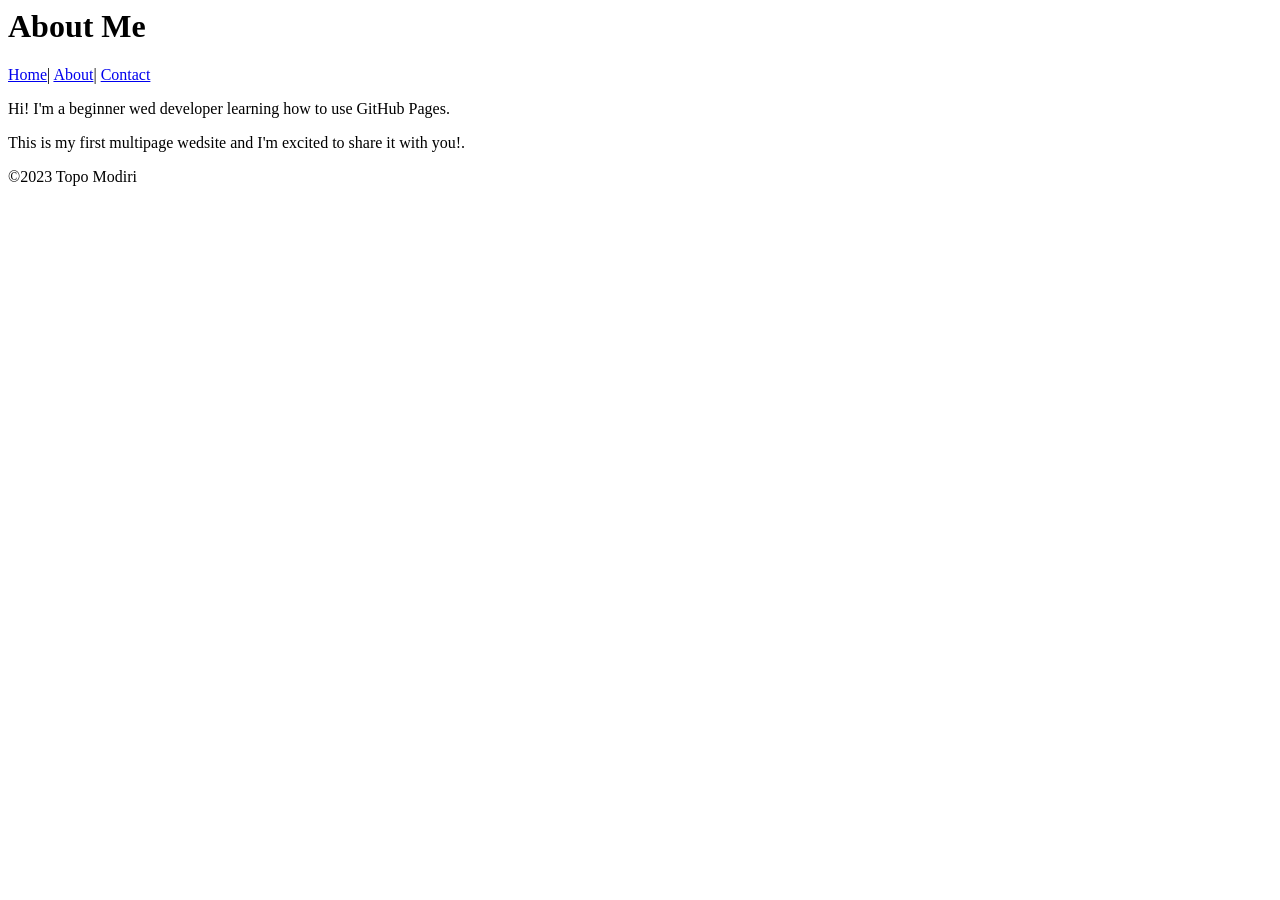
<file: about.html>
<DOCTYPE html>
<html lang="en">
<head>
  <meta charset="UTF-8">
  <meta name="viewport" content="width=device-width,initial-scale=1.0">
  <title>About Me</title>
  
</head>
<body>
<header>
     <h1>About Me</h1>
     <nav>
        <a href="index.html">Home</a>|
        <a href="about.html">About</a>|
        <a href="contact.html">Contact</a>
     </nav>
 </header>

 <main>
    <p>Hi! I'm a beginner wed developer learning how to use GitHub Pages.</p>
    <p>This is my first multipage wedsite and I'm excited to share it with you!.</p>
 <main>

 <footer>
  <p>&copy;2023 Topo Modiri</p>
 </footer>
</body>
</html>
</file>
